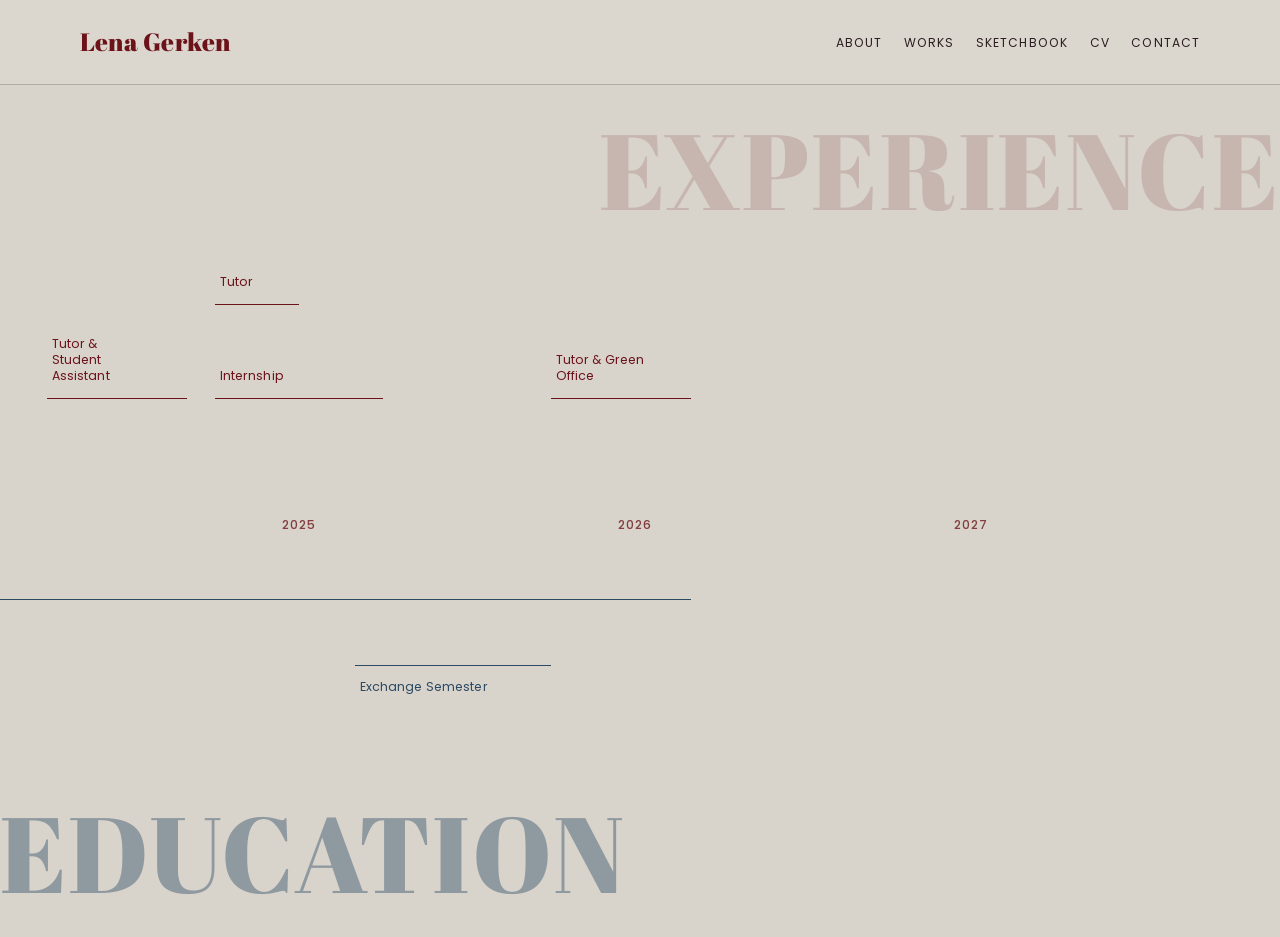
<file: cv.html>
<!doctype html>
<html lang="en">
  <head>
    <meta charset="utf-8">
    <meta name="viewport" content="width=device-width, initial-scale=1">
    <meta
      name="description"
      content="Lena Gerken - CV timeline with education and experience overview."
    >
    <title>Lena Gerken | CV</title>
    <link rel="preconnect" href="https://fonts.googleapis.com">
    <link rel="preconnect" href="https://fonts.gstatic.com" crossorigin>
    <link
      href="https://fonts.googleapis.com/css2?family=Abril+Fatface&family=Poppins:wght@300;400;500&display=swap"
      rel="stylesheet"
    >
    <link rel="stylesheet" href="./assets/css/reset.css">
    <link rel="stylesheet" href="./assets/css/animations.css">
    <link rel="stylesheet" href="./assets/css/onepage.css">
    <link rel="stylesheet" href="./assets/css/cv.css">
    <script src="./assets/js/main.js" defer></script>
    <script src="./assets/js/cv-timeline.js" defer></script>
  </head>
  <body class="cv-page">
    <a class="skip-link" href="#cv-main">Skip to content</a>

    <header class="site-header">
      <div class="container nav-wrap">
        <a class="brand" href="./index.html#top">Lena Gerken</a>
        <nav aria-label="Main">
          <ul class="nav-list">
            <li><a href="./index.html#about-details">About</a></li>
            <li><a href="./index.html#works">Works</a></li>
            <li><a href="./sketchbooks.html">Sketchbook</a></li>
            <li><a href="./cv.html">CV</a></li>
            <li><a href="./index.html#contact">Contact</a></li>
          </ul>
        </nav>
      </div>
    </header>

    <main id="cv-main" class="cv-main">
      <section class="container cv-layout reveal" aria-labelledby="experience-title">

        <h1 id="experience-title" class="cv-word cv-word--experience">Experience</h1>

        <div class="timeline-scroll" aria-label="Horizontal CV timeline" tabindex="0">
          <section
            class="timeline"
            id="cv-timeline"
            data-px-per-month="28"
            data-axis-start-year="2002"
            data-axis-end-year="2027"
          >
            <div class="timeline-years" aria-hidden="true"></div>

            <section class="timeline-track timeline-track--experience" aria-labelledby="experience-track-title">
              <h2 id="experience-track-title" class="sr-only">Experience timeline entries</h2>
              <div class="timeline-items" data-track="experience"></div>
            </section>

            <section class="timeline-track timeline-track--education" aria-labelledby="education-track-title">
              <h2 id="education-track-title" class="sr-only">Education timeline entries</h2>
              <div class="timeline-items" data-track="education"></div>
            </section>
          </section>
        </div>

        <p class="cv-word cv-word--education" aria-hidden="true">Education</p>
      </section>

      <div class="cv-modal" id="cv-modal" aria-hidden="true" hidden>
        <section
          class="cv-modal-dialog"
          id="cv-modal-dialog"
          role="dialog"
          aria-modal="true"
          aria-labelledby="cv-modal-title"
        >
          <button class="cv-modal-close" id="cv-modal-close" type="button" aria-label="Close popup">
            ×
          </button>

          <div class="cv-modal-grid">
            <div class="cv-modal-text">
              <h2 class="cv-modal-title" id="cv-modal-title"></h2>
              <p class="cv-modal-date" id="cv-modal-date"></p>
              <p class="cv-modal-subtitle" id="cv-modal-subtitle"></p>
              <p class="cv-modal-location" id="cv-modal-location"></p>
              <p class="cv-modal-description" id="cv-modal-description"></p>
            </div>

            <div class="cv-modal-media" id="cv-modal-media" aria-label="Media and documents area"></div>
          </div>
        </section>
      </div>
    </main>
  </body>
</html>
</file>
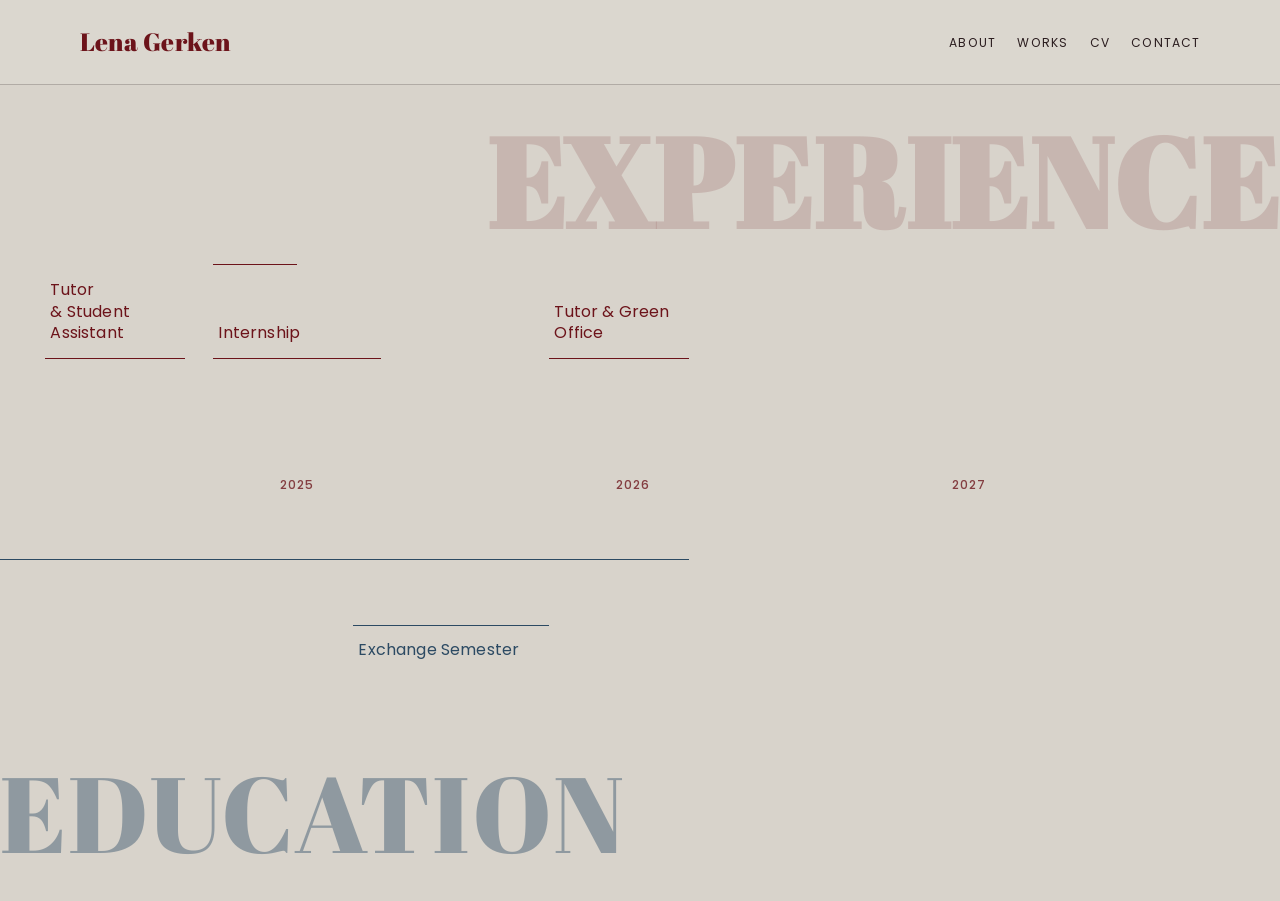
<file: .claude/worktrees/epic-bassi-5bb819/cv.html>
<!doctype html>
<html lang="en">
  <head>
    <meta charset="utf-8">
    <meta name="viewport" content="width=device-width, initial-scale=1">
    <meta
      name="description"
      content="Lena Gerken - CV timeline with education and experience overview."
    >
    <title>Lena Gerken | CV</title>
    <link rel="preconnect" href="https://fonts.googleapis.com">
    <link rel="preconnect" href="https://fonts.gstatic.com" crossorigin>
    <link
      href="https://fonts.googleapis.com/css2?family=Abril+Fatface&family=Poppins:wght@300;400;500&display=swap"
      rel="stylesheet"
    >
    <link rel="stylesheet" href="./assets/css/reset.css">
    <link rel="stylesheet" href="./assets/css/animations.css">
    <link rel="stylesheet" href="./assets/css/onepage.css">
    <link rel="stylesheet" href="./assets/css/cv.css">
    <script src="./assets/js/main.js" defer></script>
    <script src="./assets/js/cv-timeline.js" defer></script>
  </head>
  <body class="cv-page">
    <a class="skip-link" href="#cv-main">Skip to content</a>

    <header class="site-header">
      <div class="container nav-wrap">
        <a class="brand" href="./index.html#top">Lena Gerken</a>
        <nav aria-label="Main">
          <ul class="nav-list">
            <li><a href="./index.html#about-details">About</a></li>
            <li><a href="./index.html#works">Works</a></li>
            <li><a href="./cv.html">CV</a></li>
            <li><a href="./index.html#contact">Contact</a></li>
          </ul>
        </nav>
      </div>
    </header>

    <main id="cv-main" class="cv-main">
      <section class="container cv-layout reveal" aria-labelledby="experience-title">

        <h1 id="experience-title" class="cv-word cv-word--experience">Experience</h1>

        <div class="timeline-scroll" aria-label="Horizontal CV timeline" tabindex="0">
          <section
            class="timeline"
            id="cv-timeline"
            data-px-per-month="28"
            data-axis-start-year="2002"
            data-axis-end-year="2027"
          >
            <div class="timeline-years" aria-hidden="true"></div>

            <section class="timeline-track timeline-track--experience" aria-labelledby="experience-track-title">
              <h2 id="experience-track-title" class="sr-only">Experience timeline entries</h2>
              <div class="timeline-items" data-track="experience"></div>
            </section>

            <section class="timeline-track timeline-track--education" aria-labelledby="education-track-title">
              <h2 id="education-track-title" class="sr-only">Education timeline entries</h2>
              <div class="timeline-items" data-track="education"></div>
            </section>
          </section>
        </div>

        <p class="cv-word cv-word--education" aria-hidden="true">Education</p>
      </section>

      <div class="cv-modal" id="cv-modal" aria-hidden="true" hidden>
        <section
          class="cv-modal-dialog"
          id="cv-modal-dialog"
          role="dialog"
          aria-modal="true"
          aria-labelledby="cv-modal-title"
        >
          <button class="cv-modal-close" id="cv-modal-close" type="button" aria-label="Close popup">
            ×
          </button>

          <div class="cv-modal-grid">
            <div class="cv-modal-text">
              <h2 class="cv-modal-title" id="cv-modal-title"></h2>
              <p class="cv-modal-date" id="cv-modal-date"></p>
              <p class="cv-modal-subtitle" id="cv-modal-subtitle"></p>
              <p class="cv-modal-location" id="cv-modal-location"></p>
              <p class="cv-modal-description" id="cv-modal-description"></p>
            </div>

            <div class="cv-modal-media" id="cv-modal-media" aria-label="Media and documents area"></div>
          </div>
        </section>
      </div>
    </main>
  </body>
</html>
</file>
<file: assets/css/animations.css>
.reveal {
  opacity: 0;
  transform: translateY(24px) scale(0.99);
  transition:
    opacity var(--duration-medium) var(--ease-standard),
    transform var(--duration-medium) var(--ease-standard);
}

.reveal.is-visible {
  opacity: 1;
  transform: translateY(0) scale(1);
}

.stagger > * {
  opacity: 0;
  transform: translateY(18px);
  transition:
    opacity var(--duration-medium) var(--ease-standard),
    transform var(--duration-medium) var(--ease-standard);
}

.stagger.is-visible > * {
  opacity: 1;
  transform: translateY(0);
}

.stagger.is-visible > *:nth-child(1) {
  transition-delay: 40ms;
}

.stagger.is-visible > *:nth-child(2) {
  transition-delay: 110ms;
}

.stagger.is-visible > *:nth-child(3) {
  transition-delay: 180ms;
}

.stagger.is-visible > *:nth-child(4) {
  transition-delay: 250ms;
}

.stagger.is-visible > *:nth-child(5) {
  transition-delay: 320ms;
}

.stagger.is-visible > *:nth-child(6) {
  transition-delay: 390ms;
}

/* About paper reveal with soft blur in/out */
.about-reveal {
  opacity: 0;
  filter: blur(10px);
  transform: translateY(20px) rotate(-0.9deg) scale(0.985);
  transition:
    opacity 520ms var(--ease-standard),
    transform 620ms var(--ease-standard),
    filter 620ms ease;
}

.about-reveal.is-visible {
  opacity: 1;
  filter: blur(0);
  transform: translateY(0) rotate(-0.35deg) scale(1);
}

@media (prefers-reduced-motion: reduce) {
  * {
    animation-duration: 0.01ms !important;
    animation-iteration-count: 1 !important;
    transition-duration: 0.01ms !important;
    scroll-behavior: auto !important;
  }

  .reveal,
  .stagger > *,
  .about-reveal {
    opacity: 1 !important;
    transform: none !important;
    filter: none !important;
  }
}
</file>
<file: assets/css/onepage.css>
:root {
  --surface: #d8d3cb;
  --text-primary: #6c131a;
  --accent: #bacfe0;
  --depth: #2c1e20;
  --card-surface: rgba(255, 255, 255, 0.42);
  --border: rgba(44, 30, 32, 0.24);

  --container: min(100% - 3rem, 1120px);

  --space-2xs: 0.35rem;
  --space-xs: 0.6rem;
  --space-sm: 0.9rem;
  --space-md: 1.35rem;
  --space-lg: 2rem;
  --space-xl: 3rem;
  --space-2xl: 4.5rem;
  --section-space: clamp(3.25rem, 7vw, 5.75rem);

  --duration-medium: 420ms;
  --ease-standard: cubic-bezier(0.22, 1, 0.36, 1);
}

html {
  scroll-behavior: smooth;
  -webkit-text-size-adjust: 100%;
}

body {
  margin: 0;
  min-height: 100%;
  color: var(--text-primary);
  background: var(--surface);
  font-family: "Poppins", "Segoe UI", sans-serif;
  font-weight: 300;
  font-size: 1rem;
  line-height: 1.7;
  -webkit-font-smoothing: antialiased;
  -moz-osx-font-smoothing: grayscale;
}

* {
  box-sizing: border-box;
}

img {
  display: block;
  width: 100%;
}

p {
  margin: 0;
  max-width: 68ch;
}

.container {
  width: var(--container);
  margin-inline: auto;
}

.skip-link {
  position: absolute;
  left: -9999px;
  top: auto;
  width: 1px;
  height: 1px;
  overflow: hidden;
}

.skip-link:focus {
  left: 1rem;
  top: 1rem;
  width: auto;
  height: auto;
  padding: 0.5rem 0.75rem;
  background: var(--depth);
  color: #fff;
  border-radius: 6px;
  z-index: 999;
}

.site-header {
  position: sticky;
  top: 0;
  z-index: 100;
  background: color-mix(in srgb, var(--surface) 92%, white 8%);
  border-bottom: 1px solid var(--border);
}

.nav-wrap {
  min-height: 84px;
  display: flex;
  align-items: center;
  justify-content: space-between;
  gap: var(--space-md);
}

.brand {
  font-family: "Abril Fatface", serif;
  font-size: 1.55rem;
  line-height: 1;
  color: var(--text-primary);
  letter-spacing: 0.01em;
}

.nav-list {
  display: flex;
  gap: var(--space-md);
  list-style: none;
  margin: 0;
  padding: 0;
}

.nav-list a {
  color: var(--depth);
  text-transform: uppercase;
  letter-spacing: 0.09em;
  font-weight: 400;
  font-size: 0.76rem;
}

.nav-list a:hover,
.nav-list a:focus-visible {
  color: var(--text-primary);
}

.nav-list a.is-active {
  color: var(--text-primary);
  position: relative;
}

.nav-list a.is-active::after {
  content: "";
  position: absolute;
  bottom: -2px;
  left: 0;
  right: 0;
  height: 1px;
  background: var(--text-primary);
}

main {
  padding-top: 0;
}

.hero {
  min-height: calc(100svh - 84px);
  display: grid;
  align-content: center;
  gap: var(--space-md);
  padding-block: clamp(2.5rem, 8vw, 5.5rem);
  border-bottom: 1px solid var(--border);
}

.kicker {
  margin: 0;
  text-transform: uppercase;
  letter-spacing: 0.14em;
  color: var(--text-primary);
  font-size: 0.72rem;
  font-weight: 500;
}

h1,
h2,
h3 {
  margin: 0;
  color: var(--text-primary);
  font-family: "Abril Fatface", serif;
  letter-spacing: 0.01em;
  line-height: 0.98;
}

h1 {
  font-size: clamp(2.5rem, 8vw, 5.4rem);
  max-width: 11ch;
}

.hero p {
  font-size: clamp(1rem, 1.1vw, 1.14rem);
}

.about-band {
  background: var(--accent);
  color: var(--depth);
  padding-block: var(--section-space);
}

/* Paper-like About container with subtle irregular edges */
.about-sheet {
  position: relative;
  isolation: isolate;
  display: grid;
  gap: var(--space-sm);
  max-width: 76ch;
  padding: clamp(1.4rem, 3.5vw, 2.2rem);
  background: transparent;
  border: none;
  box-shadow: none;
  transform: rotate(-0.4deg);
}

.about-sheet::before {
  content: "";
  position: absolute;
  inset: -0.55rem -0.7rem;
  pointer-events: none;
  z-index: 0;
  background-image: url("../images/crumbled paper.png");
  background-repeat: no-repeat;
  background-position: center;
  background-size: 100% 100%;
  filter: drop-shadow(0 16px 20px rgba(44, 30, 32, 0.2));
}

.about-sheet::after {
  content: none;
}

.about-sheet > * {
  position: relative;
  z-index: 1;
}

.about-sheet h2 {
  color: var(--depth);
  font-size: clamp(2rem, 5vw, 3.4rem);
}

.about-cta {
  display: inline-flex;
  width: fit-content;
  margin-top: var(--space-2xs);
  padding: 0.58rem 1.05rem;
  color: var(--depth);
  background: color-mix(in srgb, var(--surface) 68%, white 32%);
  border: 1px solid rgba(44, 30, 32, 0.38);
  border-radius: 999px;
  text-transform: uppercase;
  letter-spacing: 0.08em;
  font-weight: 400;
  font-size: 0.73rem;
  transition:
    color 180ms ease,
    border-color 180ms ease,
    background-color 180ms ease;
}

.about-cta:hover,
.about-cta:focus-visible {
  color: #f7f2eb;
  background: var(--depth);
  border-color: var(--depth);
}

.about-cta:focus-visible {
  outline: 2px solid color-mix(in srgb, var(--accent) 72%, white 28%);
  outline-offset: 2px;
}

.works {
  position: relative;
  background: color-mix(in srgb, var(--surface) 88%, white 12%);
  border-top: 1px solid var(--border);
  border-bottom: 1px solid var(--border);
}

/* Long scroll area that drives one full-screen page turn per project */
.works-track {
  position: relative;
  height: 400svh;
}

.works-sticky {
  position: sticky;
  top: 0;
  height: 100svh;
  overflow: hidden;
  perspective: 2200px;
}

.project-panel {
  position: absolute;
  inset: 0;
  opacity: 0;
  pointer-events: none;
  backface-visibility: hidden;
  transform-origin: left center;
  transform-style: preserve-3d;
  transform: rotateY(var(--turn, 12deg));
  will-change: transform;
}

.project-panel::after {
  content: "";
  position: absolute;
  inset: 0;
  pointer-events: none;
  background: linear-gradient(
    to right,
    rgba(44, 30, 32, 0.7) 0%,
    rgba(44, 30, 32, 0.25) 25%,
    transparent 55%
  );
  opacity: var(--page-shadow, 0);
}

.project-panel.is-active,
.project-panel.is-next {
  opacity: 1;
}

.project-panel.is-active {
  z-index: 3;
  pointer-events: auto;
  cursor: pointer;
}

.project-panel.is-next {
  z-index: 2;
}

.project-panel.is-turned {
  opacity: 0;
  z-index: 1;
}

.project-image {
  width: 100%;
  height: 100%;
  object-fit: cover;
}

/* Stable text overlay, always in the same visual position */
.project-overlay {
  position: absolute;
  inset: 0;
  display: grid;
  align-items: end;
}

.project-overlay-inner {
  padding-bottom: clamp(2rem, 8vh, 4.6rem);
}

.project-copy {
  display: grid;
  gap: var(--space-sm);
  max-width: min(38rem, 100%);
  padding: clamp(1rem, 2vw, 1.4rem);
  background: color-mix(in srgb, var(--surface) 80%, white 20%);
  border: 1px solid var(--border);
  box-shadow: 0 8px 20px rgba(44, 30, 32, 0.12);
  backdrop-filter: blur(2px);
}

.project-copy h2 {
  font-size: clamp(2.2rem, 6vw, 4.2rem);
}

.project-copy p {
  max-width: 44ch;
}

.contact {
  margin-top: 0;
  background: var(--depth);
  color: #f3ede4;
  padding-block: var(--section-space);
}

.contact-wrap {
  display: grid;
  gap: var(--space-sm);
}

.contact-wrap h2 {
  color: #f7f2eb;
  font-size: clamp(2.1rem, 5.5vw, 3.8rem);
}

.contact-wrap .kicker {
  color: #f3ede4;
}

.contact-wrap a {
  display: inline-flex;
  width: fit-content;
  margin-top: var(--space-2xs);
  color: #f7f2eb;
  border: 1px solid rgba(243, 237, 228, 0.6);
  border-radius: 999px;
  padding: 0.6rem 1rem;
  font-size: 0.84rem;
  letter-spacing: 0.05em;
  transition:
    color 180ms ease,
    background-color 180ms ease,
    border-color 180ms ease;
}

.contact-wrap a:hover,
.contact-wrap a:focus-visible {
  color: var(--depth);
  background: var(--accent);
  border-color: var(--accent);
}

body.modal-open {
  overflow: hidden;
}

.project-modal {
  position: fixed;
  inset: 0;
  z-index: 300;
  display: none;
}

.project-modal.is-open {
  display: grid;
  place-items: center;
}

.project-modal-backdrop {
  position: absolute;
  inset: 0;
  background: rgba(44, 30, 32, 0.62);
}

.project-modal-dialog {
  position: relative;
  z-index: 1;
  width: min(100% - 2rem, 980px);
  max-height: min(90svh, 920px);
  overflow: auto;
  padding: clamp(1.05rem, 2.7vw, 1.8rem);
  display: grid;
  gap: var(--space-sm);
  background: color-mix(in srgb, var(--surface) 88%, white 12%);
  border: 1px solid var(--border);
  box-shadow: 0 22px 44px rgba(44, 30, 32, 0.28);
}

.project-modal-close {
  justify-self: end;
  margin-bottom: var(--space-2xs);
  border: 1px solid rgba(44, 30, 32, 0.45);
  border-radius: 999px;
  background: transparent;
  color: var(--depth);
  padding: 0.45rem 0.85rem;
  text-transform: uppercase;
  letter-spacing: 0.08em;
  font-size: 0.68rem;
  font-weight: 500;
  cursor: pointer;
}

.project-modal-close:hover,
.project-modal-close:focus-visible {
  background: var(--depth);
  color: #f7f2eb;
}

.project-modal-description {
  display: grid;
  gap: 0.75rem;
}

.project-modal-description p {
  max-width: 80ch;
}

.project-modal-gallery {
  margin-top: var(--space-xs);
  display: grid;
  grid-template-columns: auto minmax(0, 1fr) auto;
  align-items: center;
  gap: var(--space-sm);
}

.project-modal-main-image-wrap {
  margin: 0;
  border: 1px solid var(--border);
  background: rgba(255, 255, 255, 0.28);
}

.project-modal-main-image {
  width: 100%;
  height: clamp(260px, 52vh, 560px);
  object-fit: contain;
}

.project-modal-nav {
  border: 1px solid rgba(44, 30, 32, 0.4);
  border-radius: 999px;
  background: color-mix(in srgb, var(--surface) 84%, white 16%);
  color: var(--depth);
  padding: 0.45rem 0.8rem;
  text-transform: uppercase;
  letter-spacing: 0.08em;
  font-size: 0.68rem;
  font-weight: 500;
  cursor: pointer;
}

.project-modal-nav:hover:not(:disabled),
.project-modal-nav:focus-visible {
  background: var(--depth);
  color: #f7f2eb;
}

.project-modal-nav:disabled {
  opacity: 0.45;
  cursor: default;
}

.project-modal-thumbs {
  display: flex;
  gap: 0.55rem;
  overflow-x: auto;
  padding-bottom: 0.3rem;
}

.project-modal-thumb {
  flex: 0 0 auto;
  width: 74px;
  height: 74px;
  border: 1px solid transparent;
  background: transparent;
  padding: 0;
  cursor: pointer;
}

.project-modal-thumb img {
  width: 100%;
  height: 100%;
  object-fit: cover;
}

.project-modal-thumb.is-active {
  border-color: var(--depth);
}

.site-footer {
  background: var(--depth);
  color: rgba(243, 237, 228, 0.5);
  padding-block: var(--space-md);
  font-size: 0.72rem;
  letter-spacing: 0.1em;
  text-transform: uppercase;
}

.footer-wrap {
  display: flex;
  justify-content: space-between;
  align-items: center;
  gap: var(--space-md);
}

.footer-wrap span {
  margin: 0;
}

.footer-social {
  display: flex;
  gap: var(--space-md);
  list-style: none;
  margin: 0;
  padding: 0;
}

.site-footer a {
  color: rgba(243, 237, 228, 0.5);
  transition: color 180ms ease;
}

.site-footer a:hover,
.site-footer a:focus-visible {
  color: rgba(243, 237, 228, 0.9);
}

@media (max-width: 900px) {
  .nav-wrap {
    min-height: 74px;
  }

  .hero {
    min-height: calc(100svh - 74px);
  }

  .project-overlay-inner {
    padding-bottom: clamp(1.4rem, 6vh, 3rem);
  }

  .project-copy {
    max-width: min(34rem, 100%);
  }

  .project-modal-gallery {
    grid-template-columns: 1fr;
  }

  .project-modal-main-image {
    height: clamp(220px, 44vh, 420px);
  }

  .project-modal-nav {
    justify-self: start;
  }
}

@media (max-width: 780px) {
  :root {
    --container: min(100% - 2rem, 1120px);
  }

  .brand {
    font-size: 1.35rem;
  }

  .nav-list {
    gap: var(--space-sm);
  }

  .nav-list a {
    font-size: 0.67rem;
  }

  .hero {
    align-content: center;
    min-height: calc(100svh - 74px);
    padding-block: var(--section-space);
  }

  .project-copy h2 {
    font-size: clamp(1.9rem, 10vw, 3.1rem);
  }
}

@media (prefers-reduced-motion: reduce) {
  .works-track {
    height: auto;
  }

  .works-sticky {
    position: static;
    height: auto;
    overflow: visible;
    perspective: none;
  }

  .project-panel {
    position: relative;
    inset: auto;
    opacity: 1 !important;
    pointer-events: auto;
    transform: none !important;
  }

  .project-overlay {
    position: relative;
    inset: auto;
    padding-block: var(--space-lg);
  }

  .project-panel + .project-panel {
    border-top: 1px solid var(--border);
  }
}
</file>
<file: assets/css/cv.css>
body.cv-page {
  --cv-red: #6c131a;
  --cv-blue: #2c4a63;
  background: #d8d3cb;
}

body.cv-page .site-header {
  position: sticky;
}

.cv-main {
  min-height: calc(100svh - 84px);
  background: #d8d3cb;
  display: grid;
  place-items: center;
  padding-block: clamp(1.4rem, 3vw, 2.2rem);
}

.cv-layout {
  position: relative;
  width: 100%;
  min-height: clamp(28rem, 62vh, 36rem);
  display: grid;
  align-content: center;
  gap: 1.55rem;
}

.cv-word {
  margin: 0;
  font-family: "Abril Fatface", serif;
  font-weight: 400;
  letter-spacing: 0.01em;
  line-height: 0.92;
  text-transform: uppercase;
  pointer-events: none;
  user-select: none;
}

.cv-word--experience {
  justify-self: end;
  font-size: clamp(3rem, 10.2vw, 6.7rem);
  color: rgba(108, 19, 26, 0.15);
}

.timeline-scroll {
  width: 100%;
  max-width: 100%;
  min-width: 0;
  display: block;
  overflow-x: auto;
  overflow-y: hidden;
  padding-bottom: 0.9rem;
  scrollbar-gutter: stable;
  -webkit-overflow-scrolling: touch;
}

.timeline {
  position: relative;
  width: var(--timeline-width, 100%);
  min-width: var(--timeline-width, 100%);
  min-height: 15.6rem;
  display: grid;
  grid-template-rows:
    var(--experience-row-height, 5.8rem)
    var(--year-row-height, 2rem)
    var(--education-row-height, 6rem);
  row-gap: var(--timeline-row-gap, 1.15rem);
  align-content: center;
}

.timeline-track {
  position: relative;
}

.timeline-track--experience {
  grid-row: 1;
  z-index: 4;
}

.timeline-track--education {
  grid-row: 3;
  z-index: 3;
}

.timeline-items {
  position: relative;
  width: 100%;
}

.timeline-item {
  position: absolute;
  appearance: none;
  padding: 0;
  border: 0;
  background: transparent;
  text-align: left;
  cursor: pointer;
  min-width: var(--px-per-month, 14px);
}

.timeline-item:focus-visible {
  outline: none;
}

.timeline-item h3 {
  margin: 0;
  width: fit-content;
  padding: 0.12rem 0.22rem;
  border: 1px solid transparent;
  border-radius: 8px;
  font-family: "Poppins", "Segoe UI", sans-serif;
  font-size: 0.78rem;
  font-weight: 400;
  line-height: 1.3;
  transition:
    border-color 180ms ease,
    background-color 180ms ease;
}

.timeline-item:hover h3,
.timeline-item:focus-visible h3 {
  border-color: color-mix(in srgb, var(--cv-red) 45%, transparent);
  background: color-mix(in srgb, #fff 52%, transparent);
}

.timeline-item--education:hover h3,
.timeline-item--education:focus-visible h3 {
  border-color: color-mix(in srgb, var(--cv-blue) 45%, transparent);
}

.timeline-item--experience {
  top: 0;
  z-index: 4;
  height: 1px;
}

.timeline-item--experience h3 {
  position: absolute;
  left: 0;
  bottom: calc(0.65rem + 1px);
  color: var(--cv-red);
  max-width: 15ch;
  white-space: pre-line;
  overflow-wrap: break-word;
  word-break: normal;
}

.timeline-item--experience::after {
  content: "";
  position: absolute;
  left: 0;
  right: 0;
  top: auto;
  bottom: 0;
  height: 1px;
  background: var(--cv-red);
}

.timeline-years {
  grid-row: 2;
  position: relative;
  height: 2rem;
  z-index: 2;
  pointer-events: none;
}

.timeline-year {
  position: absolute;
  top: 0;
  transform: translateX(-50%);
}

.timeline-year > span {
  display: inline-block;
  color: rgba(108, 19, 26, 0.78);
  font-family: "Poppins", "Segoe UI", sans-serif;
  font-size: 0.76rem;
  font-weight: 500;
  letter-spacing: 0.08em;
  text-transform: uppercase;
}

.timeline-item--education {
  top: 0.85rem;
  z-index: 3;
}

.timeline-item--education h3 {
  color: var(--cv-blue);
  white-space: nowrap;
}

.timeline-item--education::before {
  content: "";
  position: absolute;
  left: 0;
  right: 0;
  top: -0.65rem;
  height: 1px;
  background: var(--cv-blue);
}

.cv-word--education {
  justify-self: start;
  margin-top: 0.4rem;
  font-size: clamp(3rem, 10.2vw, 6.7rem);
  color: rgba(44, 74, 99, 0.42);
}

body.cv-page.modal-open {
  overflow: hidden;
}

.cv-modal {
  position: fixed;
  inset: 0;
  z-index: 220;
  display: grid;
  place-items: center;
  padding: clamp(1rem, 4vw, 2.4rem);
  background: rgba(32, 30, 32, 0.82);
}

.cv-modal[hidden] {
  display: none;
}

.cv-modal-dialog {
  width: min(96vw, 1120px);
  max-height: min(88vh, 760px);
  overflow: auto;
  position: relative;
  padding: clamp(1.25rem, 2.7vw, 2.1rem);
  background: #f2f1ef;
  border: 1px solid rgba(44, 30, 32, 0.16);
}

.cv-modal-close {
  position: absolute;
  top: 0.7rem;
  right: 0.8rem;
  border: 0;
  background: transparent;
  color: #1c1b1a;
  font-family: "Poppins", "Segoe UI", sans-serif;
  font-size: 2.2rem;
  line-height: 1;
  cursor: pointer;
}

.cv-modal-grid {
  display: grid;
  grid-template-columns: minmax(17rem, 1fr) minmax(14rem, 1.2fr);
  gap: clamp(1.4rem, 3vw, 2.2rem);
  align-items: start;
}

.cv-modal-dialog--no-media .cv-modal-grid {
  grid-template-columns: 1fr;
}

.cv-modal-text {
  display: grid;
  gap: 0.55rem;
}

.cv-modal-title {
  margin: 0;
  color: var(--cv-red);
  font-family: "Abril Fatface", serif;
  font-size: clamp(2rem, 4.2vw, 3.5rem);
  line-height: 1.08;
}

.cv-modal-date {
  margin: 0;
  color: var(--cv-red);
  font-family: "Poppins", "Segoe UI", sans-serif;
  font-size: 0.95rem;
}

.cv-modal-subtitle,
.cv-modal-location,
.cv-modal-description {
  margin: 0;
  color: #1d1b1b;
  font-family: "Poppins", "Segoe UI", sans-serif;
  font-size: 0.95rem;
  line-height: 1.5;
}

.cv-modal-description {
  white-space: pre-line;
}

.cv-modal-media {
  display: grid;
  align-items: start;
  overflow: auto;
  padding: 0;
  border: none;
  background: transparent;
}

.cv-modal-media--empty {
  display: none;
}

.cv-modal-dialog[data-entry-type="experience"] .cv-modal-title,
.cv-modal-dialog[data-entry-type="experience"] .cv-modal-date {
  color: var(--cv-red);
}

.cv-modal-dialog[data-entry-type="education"] .cv-modal-title,
.cv-modal-dialog[data-entry-type="education"] .cv-modal-date {
  color: var(--cv-blue);
}

.cv-modal-media-list {
  width: 100%;
  display: grid;
  gap: 0;
  align-content: start;
}

.cv-modal-media-item {
  display: grid;
  gap: 0.5rem;
  padding: 1rem 0;
  border: none;
  border-top: 1px solid rgba(44, 30, 32, 0.12);
  background: transparent;
}

.cv-modal-media-item:first-child {
  border-top: none;
  padding-top: 0;
}

.cv-modal-media-item-title {
  margin: 0;
  color: rgba(29, 27, 27, 0.5);
  font-family: "Poppins", "Segoe UI", sans-serif;
  font-size: 0.72rem;
  font-weight: 500;
  letter-spacing: 0.07em;
  text-transform: uppercase;
}

.cv-modal-media-image {
  width: 100%;
  max-height: 18rem;
  object-fit: contain;
  background: rgba(216, 211, 203, 0.4);
}

.cv-modal-media-pdf {
  width: 100%;
  height: 16rem;
  border: none;
  background: #f8f8f8;
}

.cv-modal-media-link {
  width: fit-content;
  color: var(--cv-red);
  font-family: "Poppins", "Segoe UI", sans-serif;
  font-size: 0.8rem;
  text-decoration: none;
  border-bottom: 1px solid currentColor;
  padding-bottom: 1px;
}

/* ── Custom scrollbar ─────────────────────────────── */
.timeline-scroll {
  scrollbar-width: thin;
  scrollbar-color: rgba(108, 19, 26, 0.28) transparent;
}

.timeline-scroll::-webkit-scrollbar {
  height: 3px;
}

.timeline-scroll::-webkit-scrollbar-track {
  background: transparent;
}

.timeline-scroll::-webkit-scrollbar-thumb {
  background: rgba(108, 19, 26, 0.28);
  border-radius: 2px;
}

.timeline-scroll::-webkit-scrollbar-thumb:hover {
  background: rgba(108, 19, 26, 0.55);
}

/* ── Modal open animation ─────────────────────────── */
@keyframes cv-modal-backdrop {
  from { background: rgba(32, 30, 32, 0); }
  to   { background: rgba(32, 30, 32, 0.82); }
}

@keyframes cv-modal-enter {
  from {
    opacity: 0;
    transform: scale(0.96) translateY(8px);
  }
  to {
    opacity: 1;
    transform: scale(1) translateY(0);
  }
}

.cv-modal:not([hidden]) {
  animation: cv-modal-backdrop 200ms ease both;
}

.cv-modal:not([hidden]) .cv-modal-dialog {
  animation: cv-modal-enter 240ms cubic-bezier(0.22, 1, 0.36, 1) both;
}

/* ── Utility ──────────────────────────────────────── */
.sr-only {
  position: absolute;
  width: 1px;
  height: 1px;
  padding: 0;
  margin: -1px;
  overflow: hidden;
  clip: rect(0, 0, 0, 0);
  white-space: nowrap;
  border: 0;
}

@media (max-width: 1000px) {
  .cv-main {
    min-height: calc(100vh - 74px);
  }

  .cv-word--experience {
    font-size: clamp(2.7rem, 11vw, 5.8rem);
  }
}

@media (max-width: 780px) {
  .cv-layout {
    min-height: auto;
  }

  .cv-word--experience,
  .cv-word--education {
    font-size: clamp(2.7rem, 14.5vw, 4.2rem);
  }

  .cv-modal-dialog {
    width: min(96vw, 40rem);
    max-height: 86vh;
  }

  .cv-modal-grid {
    grid-template-columns: 1fr;
  }

  .cv-modal-media {
    min-height: 14rem;
  }
}
</file>
<file: .claude/worktrees/epic-bassi-5bb819/assets/css/animations.css>
.reveal {
  opacity: 0;
  transform: translateY(24px) scale(0.99);
  transition:
    opacity var(--duration-medium) var(--ease-standard),
    transform var(--duration-medium) var(--ease-standard);
}

.reveal.is-visible {
  opacity: 1;
  transform: translateY(0) scale(1);
}

.stagger > * {
  opacity: 0;
  transform: translateY(18px);
  transition:
    opacity var(--duration-medium) var(--ease-standard),
    transform var(--duration-medium) var(--ease-standard);
}

.stagger.is-visible > * {
  opacity: 1;
  transform: translateY(0);
}

.stagger.is-visible > *:nth-child(1) {
  transition-delay: 40ms;
}

.stagger.is-visible > *:nth-child(2) {
  transition-delay: 110ms;
}

.stagger.is-visible > *:nth-child(3) {
  transition-delay: 180ms;
}

.stagger.is-visible > *:nth-child(4) {
  transition-delay: 250ms;
}

.stagger.is-visible > *:nth-child(5) {
  transition-delay: 320ms;
}

.stagger.is-visible > *:nth-child(6) {
  transition-delay: 390ms;
}

/* About paper reveal with soft blur in/out */
.about-reveal {
  opacity: 0;
  filter: blur(10px);
  transform: translateY(20px) rotate(-0.9deg) scale(0.985);
  transition:
    opacity 520ms var(--ease-standard),
    transform 620ms var(--ease-standard),
    filter 620ms ease;
}

.about-reveal.is-visible {
  opacity: 1;
  filter: blur(0);
  transform: translateY(0) rotate(-0.35deg) scale(1);
}

@media (prefers-reduced-motion: reduce) {
  * {
    animation-duration: 0.01ms !important;
    animation-iteration-count: 1 !important;
    transition-duration: 0.01ms !important;
    scroll-behavior: auto !important;
  }

  .reveal,
  .stagger > *,
  .about-reveal {
    opacity: 1 !important;
    transform: none !important;
    filter: none !important;
  }
}
</file>
<file: .claude/worktrees/epic-bassi-5bb819/assets/css/onepage.css>
:root {
  --surface: #d8d3cb;
  --text-primary: #6c131a;
  --accent: #bacfe0;
  --depth: #2c1e20;
  --card-surface: rgba(255, 255, 255, 0.42);
  --border: rgba(44, 30, 32, 0.24);

  --container: min(100% - 3rem, 1120px);

  --space-2xs: 0.35rem;
  --space-xs: 0.6rem;
  --space-sm: 0.9rem;
  --space-md: 1.35rem;
  --space-lg: 2rem;
  --space-xl: 3rem;
  --space-2xl: 4.5rem;
  --section-space: clamp(3.25rem, 7vw, 5.75rem);

  --duration-medium: 420ms;
  --ease-standard: cubic-bezier(0.22, 1, 0.36, 1);
}

html {
  scroll-behavior: smooth;
  -webkit-text-size-adjust: 100%;
}

body {
  margin: 0;
  min-height: 100%;
  color: var(--text-primary);
  background: var(--surface);
  font-family: "Poppins", "Segoe UI", sans-serif;
  font-weight: 300;
  font-size: 1rem;
  line-height: 1.7;
  -webkit-font-smoothing: antialiased;
  -moz-osx-font-smoothing: grayscale;
}

* {
  box-sizing: border-box;
}

img {
  display: block;
  width: 100%;
}

p {
  margin: 0;
  max-width: 68ch;
}

.container {
  width: var(--container);
  margin-inline: auto;
}

.skip-link {
  position: absolute;
  left: -9999px;
  top: auto;
  width: 1px;
  height: 1px;
  overflow: hidden;
}

.skip-link:focus {
  left: 1rem;
  top: 1rem;
  width: auto;
  height: auto;
  padding: 0.5rem 0.75rem;
  background: var(--depth);
  color: #fff;
  border-radius: 6px;
  z-index: 999;
}

.site-header {
  position: sticky;
  top: 0;
  z-index: 100;
  background: color-mix(in srgb, var(--surface) 92%, white 8%);
  border-bottom: 1px solid var(--border);
}

.nav-wrap {
  min-height: 84px;
  display: flex;
  align-items: center;
  justify-content: space-between;
  gap: var(--space-md);
}

.brand {
  font-family: "Abril Fatface", serif;
  font-size: 1.55rem;
  line-height: 1;
  color: var(--text-primary);
  letter-spacing: 0.01em;
}

.nav-list {
  display: flex;
  gap: var(--space-md);
  list-style: none;
  margin: 0;
  padding: 0;
}

.nav-list a {
  color: var(--depth);
  text-transform: uppercase;
  letter-spacing: 0.09em;
  font-weight: 400;
  font-size: 0.76rem;
}

.nav-list a:hover,
.nav-list a:focus-visible {
  color: var(--text-primary);
}

main {
  padding-top: 0;
}

.hero {
  min-height: calc(100svh - 84px);
  display: grid;
  align-content: center;
  gap: var(--space-md);
  padding-block: clamp(2.5rem, 8vw, 5.5rem);
  border-bottom: 1px solid var(--border);
}

.kicker {
  margin: 0;
  text-transform: uppercase;
  letter-spacing: 0.14em;
  color: var(--text-primary);
  font-size: 0.72rem;
  font-weight: 500;
}

h1,
h2,
h3 {
  margin: 0;
  color: var(--text-primary);
  font-family: "Abril Fatface", serif;
  letter-spacing: 0.01em;
  line-height: 0.98;
}

h1 {
  font-size: clamp(2.5rem, 8vw, 5.4rem);
  max-width: 11ch;
}

.hero p {
  font-size: clamp(1rem, 1.1vw, 1.14rem);
}

.about-band {
  background: var(--accent);
  color: var(--depth);
  padding-block: var(--section-space);
}

/* Paper-like About container with subtle irregular edges */
.about-sheet {
  position: relative;
  isolation: isolate;
  display: grid;
  gap: var(--space-sm);
  max-width: 76ch;
  padding: clamp(1.4rem, 3.5vw, 2.2rem);
  background: transparent;
  border: none;
  box-shadow: none;
  transform: rotate(-0.4deg);
}

.about-sheet::before {
  content: "";
  position: absolute;
  inset: -0.55rem -0.7rem;
  pointer-events: none;
  z-index: 0;
  background-image: url("../images/crumbled paper.png");
  background-repeat: no-repeat;
  background-position: center;
  background-size: 100% 100%;
  filter: drop-shadow(0 16px 20px rgba(44, 30, 32, 0.2));
}

.about-sheet::after {
  content: none;
}

.about-sheet > * {
  position: relative;
  z-index: 1;
}

.about-sheet h2 {
  color: var(--depth);
  font-size: clamp(2rem, 5vw, 3.4rem);
}

.about-cta {
  display: inline-flex;
  width: fit-content;
  margin-top: var(--space-2xs);
  padding: 0.58rem 1.05rem;
  color: var(--depth);
  background: color-mix(in srgb, var(--surface) 68%, white 32%);
  border: 1px solid rgba(44, 30, 32, 0.38);
  border-radius: 999px;
  text-transform: uppercase;
  letter-spacing: 0.08em;
  font-weight: 400;
  font-size: 0.73rem;
  transition:
    color 180ms ease,
    border-color 180ms ease,
    background-color 180ms ease;
}

.about-cta:hover,
.about-cta:focus-visible {
  color: #f7f2eb;
  background: var(--depth);
  border-color: var(--depth);
}

.about-cta:focus-visible {
  outline: 2px solid color-mix(in srgb, var(--accent) 72%, white 28%);
  outline-offset: 2px;
}

.works {
  position: relative;
  background: color-mix(in srgb, var(--surface) 88%, white 12%);
  border-top: 1px solid var(--border);
  border-bottom: 1px solid var(--border);
}

/* Long scroll area that drives one full-screen page turn per project */
.works-track {
  position: relative;
  height: 400svh;
}

.works-sticky {
  position: sticky;
  top: 0;
  height: 100svh;
  overflow: hidden;
  perspective: 2200px;
}

.project-panel {
  position: absolute;
  inset: 0;
  opacity: 0;
  pointer-events: none;
  backface-visibility: hidden;
  transform-origin: left center;
  transform-style: preserve-3d;
  transform: rotateY(var(--turn, 12deg));
  will-change: transform;
}

.project-panel::after {
  content: "";
  position: absolute;
  inset: 0;
  pointer-events: none;
  background: linear-gradient(
    to right,
    rgba(44, 30, 32, 0.7) 0%,
    rgba(44, 30, 32, 0.25) 25%,
    transparent 55%
  );
  opacity: var(--page-shadow, 0);
}

.project-panel.is-active,
.project-panel.is-next {
  opacity: 1;
}

.project-panel.is-active {
  z-index: 3;
  pointer-events: auto;
  cursor: pointer;
}

.project-panel.is-next {
  z-index: 2;
}

.project-panel.is-turned {
  opacity: 0;
  z-index: 1;
}

.project-image {
  width: 100%;
  height: 100%;
  object-fit: cover;
}

/* Stable text overlay, always in the same visual position */
.project-overlay {
  position: absolute;
  inset: 0;
  display: grid;
  align-items: end;
}

.project-overlay-inner {
  padding-bottom: clamp(2rem, 8vh, 4.6rem);
}

.project-copy {
  display: grid;
  gap: var(--space-sm);
  max-width: min(38rem, 100%);
  padding: clamp(1rem, 2vw, 1.4rem);
  background: color-mix(in srgb, var(--surface) 80%, white 20%);
  border: 1px solid var(--border);
  box-shadow: 0 8px 20px rgba(44, 30, 32, 0.12);
  backdrop-filter: blur(2px);
}

.project-copy h2 {
  font-size: clamp(2.2rem, 6vw, 4.2rem);
}

.project-copy p {
  max-width: 44ch;
}

.contact {
  margin-top: 0;
  background: var(--depth);
  color: #f3ede4;
  padding-block: var(--section-space);
}

.contact-wrap {
  display: grid;
  gap: var(--space-sm);
}

.contact-wrap h2 {
  color: #f7f2eb;
  font-size: clamp(2.1rem, 5.5vw, 3.8rem);
}

.contact-wrap .kicker {
  color: #f3ede4;
}

.contact-wrap a {
  display: inline-flex;
  width: fit-content;
  margin-top: var(--space-2xs);
  color: #f7f2eb;
  border: 1px solid rgba(243, 237, 228, 0.6);
  border-radius: 999px;
  padding: 0.6rem 1rem;
  font-size: 0.84rem;
  letter-spacing: 0.05em;
  transition:
    color 180ms ease,
    background-color 180ms ease,
    border-color 180ms ease;
}

.contact-wrap a:hover,
.contact-wrap a:focus-visible {
  color: var(--depth);
  background: var(--accent);
  border-color: var(--accent);
}

body.modal-open {
  overflow: hidden;
}

.project-modal {
  position: fixed;
  inset: 0;
  z-index: 300;
  display: none;
}

.project-modal.is-open {
  display: grid;
  place-items: center;
}

.project-modal-backdrop {
  position: absolute;
  inset: 0;
  background: rgba(44, 30, 32, 0.62);
}

.project-modal-dialog {
  position: relative;
  z-index: 1;
  width: min(100% - 2rem, 980px);
  max-height: min(90svh, 920px);
  overflow: auto;
  padding: clamp(1.05rem, 2.7vw, 1.8rem);
  display: grid;
  gap: var(--space-sm);
  background: color-mix(in srgb, var(--surface) 88%, white 12%);
  border: 1px solid var(--border);
  box-shadow: 0 22px 44px rgba(44, 30, 32, 0.28);
}

.project-modal-close {
  justify-self: end;
  margin-bottom: var(--space-2xs);
  border: 1px solid rgba(44, 30, 32, 0.45);
  border-radius: 999px;
  background: transparent;
  color: var(--depth);
  padding: 0.45rem 0.85rem;
  text-transform: uppercase;
  letter-spacing: 0.08em;
  font-size: 0.68rem;
  font-weight: 500;
  cursor: pointer;
}

.project-modal-close:hover,
.project-modal-close:focus-visible {
  background: var(--depth);
  color: #f7f2eb;
}

.project-modal-description {
  display: grid;
  gap: 0.75rem;
}

.project-modal-description p {
  max-width: 80ch;
}

.project-modal-gallery {
  margin-top: var(--space-xs);
  display: grid;
  grid-template-columns: auto minmax(0, 1fr) auto;
  align-items: center;
  gap: var(--space-sm);
}

.project-modal-main-image-wrap {
  margin: 0;
  border: 1px solid var(--border);
  background: rgba(255, 255, 255, 0.28);
}

.project-modal-main-image {
  width: 100%;
  height: clamp(260px, 52vh, 560px);
  object-fit: contain;
}

.project-modal-nav {
  border: 1px solid rgba(44, 30, 32, 0.4);
  border-radius: 999px;
  background: color-mix(in srgb, var(--surface) 84%, white 16%);
  color: var(--depth);
  padding: 0.45rem 0.8rem;
  text-transform: uppercase;
  letter-spacing: 0.08em;
  font-size: 0.68rem;
  font-weight: 500;
  cursor: pointer;
}

.project-modal-nav:hover:not(:disabled),
.project-modal-nav:focus-visible {
  background: var(--depth);
  color: #f7f2eb;
}

.project-modal-nav:disabled {
  opacity: 0.45;
  cursor: default;
}

.project-modal-thumbs {
  display: flex;
  gap: 0.55rem;
  overflow-x: auto;
  padding-bottom: 0.3rem;
}

.project-modal-thumb {
  flex: 0 0 auto;
  width: 74px;
  height: 74px;
  border: 1px solid transparent;
  background: transparent;
  padding: 0;
  cursor: pointer;
}

.project-modal-thumb img {
  width: 100%;
  height: 100%;
  object-fit: cover;
}

.project-modal-thumb.is-active {
  border-color: var(--depth);
}

@media (max-width: 900px) {
  .nav-wrap {
    min-height: 74px;
  }

  .hero {
    min-height: calc(100svh - 74px);
  }

  .project-overlay-inner {
    padding-bottom: clamp(1.4rem, 6vh, 3rem);
  }

  .project-copy {
    max-width: min(34rem, 100%);
  }

  .project-modal-gallery {
    grid-template-columns: 1fr;
  }

  .project-modal-main-image {
    height: clamp(220px, 44vh, 420px);
  }

  .project-modal-nav {
    justify-self: start;
  }
}

@media (max-width: 780px) {
  :root {
    --container: min(100% - 2rem, 1120px);
  }

  .brand {
    font-size: 1.35rem;
  }

  .nav-list {
    gap: var(--space-sm);
  }

  .nav-list a {
    font-size: 0.67rem;
  }

  .hero {
    align-content: center;
    min-height: calc(100svh - 74px);
    padding-block: var(--section-space);
  }

  .project-copy h2 {
    font-size: clamp(1.9rem, 10vw, 3.1rem);
  }
}

@media (prefers-reduced-motion: reduce) {
  .works-track {
    height: auto;
  }

  .works-sticky {
    position: static;
    height: auto;
    overflow: visible;
    perspective: none;
  }

  .project-panel {
    position: relative;
    inset: auto;
    opacity: 1 !important;
    pointer-events: auto;
    transform: none !important;
  }

  .project-overlay {
    position: relative;
    inset: auto;
    padding-block: var(--space-lg);
  }

  .project-panel + .project-panel {
    border-top: 1px solid var(--border);
  }
}
</file>
<file: .claude/worktrees/epic-bassi-5bb819/assets/css/cv.css>
body.cv-page {
  --cv-red: #6c131a;
  --cv-blue: #2c4a63;
  background: #d8d3cb;
}

body.cv-page .site-header {
  position: sticky;
}

.cv-main {
  min-height: calc(100svh - 84px);
  background: #d8d3cb;
  display: grid;
  place-items: center;
  padding-block: clamp(1.4rem, 3vw, 2.2rem);
}

.cv-layout {
  position: relative;
  width: 100%;
  min-height: clamp(28rem, 62vh, 36rem);
  display: grid;
  align-content: center;
  gap: 1.55rem;
}

.cv-word {
  margin: 0;
  font-family: "Abril Fatface", serif;
  letter-spacing: 0.01em;
  line-height: 0.92;
  text-transform: uppercase;
  pointer-events: none;
  user-select: none;
}

.cv-word--experience {
  justify-self: end;
  font-size: clamp(3rem, 10.6vw, 7.8rem);
  color: rgba(108, 19, 26, 0.15);
}

.timeline-scroll {
  width: 100%;
  max-width: 100%;
  min-width: 0;
  display: block;
  overflow-x: auto;
  overflow-y: hidden;
  padding-bottom: 0.9rem;
  scrollbar-gutter: stable;
  -webkit-overflow-scrolling: touch;
}

.timeline {
  position: relative;
  width: var(--timeline-width, 100%);
  min-width: var(--timeline-width, 100%);
  min-height: 15.6rem;
  display: grid;
  grid-template-rows:
    var(--experience-row-height, 5.8rem)
    var(--year-row-height, 2rem)
    var(--education-row-height, 6rem);
  row-gap: var(--timeline-row-gap, 1.15rem);
  align-content: center;
}

.timeline-track {
  position: relative;
}

.timeline-track--experience {
  grid-row: 1;
  z-index: 4;
}

.timeline-track--education {
  grid-row: 3;
  z-index: 3;
}

.timeline-items {
  position: relative;
  width: 100%;
}

.timeline-item {
  position: absolute;
  appearance: none;
  padding: 0;
  border: 0;
  background: transparent;
  text-align: left;
  cursor: pointer;
  min-width: var(--px-per-month, 14px);
}

.timeline-item:focus-visible {
  outline: none;
}

.timeline-item h3 {
  margin: 0;
  width: fit-content;
  padding: 0.15rem 0.28rem;
  border: 1px solid transparent;
  border-radius: 10px;
  font-family: "Poppins", "Segoe UI", sans-serif;
  font-size: 1rem;
  font-weight: 400;
  line-height: 1.35;
  transition:
    border-color 180ms ease,
    background-color 180ms ease;
}

.timeline-item:hover h3,
.timeline-item:focus-visible h3 {
  border-color: color-mix(in srgb, var(--cv-red) 45%, transparent);
  background: color-mix(in srgb, #fff 52%, transparent);
}

.timeline-item--education:hover h3,
.timeline-item--education:focus-visible h3 {
  border-color: color-mix(in srgb, var(--cv-blue) 45%, transparent);
}

.timeline-item--experience {
  top: 0;
  z-index: 4;
  height: 1px;
}

.timeline-item--experience h3 {
  position: absolute;
  left: 0;
  bottom: calc(0.65rem + 1px);
  color: var(--cv-red);
  max-width: 15ch;
  white-space: pre-line;
  overflow-wrap: anywhere;
}

.timeline-item--experience::after {
  content: "";
  position: absolute;
  left: 0;
  right: 0;
  top: auto;
  bottom: 0;
  height: 1px;
  background: var(--cv-red);
}

.timeline-years {
  grid-row: 2;
  position: relative;
  height: 2rem;
  z-index: 2;
  pointer-events: none;
}

.timeline-year {
  position: absolute;
  top: 0;
  transform: translateX(-50%);
}

.timeline-year > span {
  display: inline-block;
  color: rgba(108, 19, 26, 0.78);
  font-family: "Poppins", "Segoe UI", sans-serif;
  font-size: 0.76rem;
  font-weight: 500;
  letter-spacing: 0.08em;
  text-transform: uppercase;
}

.timeline-item--education {
  top: 0.85rem;
  z-index: 3;
}

.timeline-item--education h3 {
  color: var(--cv-blue);
  white-space: nowrap;
}

.timeline-item--education::before {
  content: "";
  position: absolute;
  left: 0;
  right: 0;
  top: -0.65rem;
  height: 1px;
  background: var(--cv-blue);
}

.cv-word--education {
  justify-self: start;
  margin-top: 0.4rem;
  font-size: clamp(3.1rem, 10.2vw, 6.7rem);
  color: rgba(44, 74, 99, 0.42);
}

body.cv-page.modal-open {
  overflow: hidden;
}

.cv-modal {
  position: fixed;
  inset: 0;
  z-index: 220;
  display: grid;
  place-items: center;
  padding: clamp(1rem, 4vw, 2.4rem);
  background: rgba(32, 30, 32, 0.82);
}

.cv-modal[hidden] {
  display: none;
}

.cv-modal-dialog {
  width: min(96vw, 1120px);
  max-height: min(88vh, 760px);
  overflow: auto;
  position: relative;
  padding: clamp(1.25rem, 2.7vw, 2.1rem);
  background: #f2f1ef;
  border: 1px solid rgba(44, 30, 32, 0.16);
}

.cv-modal-close {
  position: absolute;
  top: 0.7rem;
  right: 0.8rem;
  border: 0;
  background: transparent;
  color: #1c1b1a;
  font-family: "Poppins", "Segoe UI", sans-serif;
  font-size: 2.2rem;
  line-height: 1;
  cursor: pointer;
}

.cv-modal-grid {
  display: grid;
  grid-template-columns: minmax(17rem, 1fr) minmax(14rem, 1.2fr);
  gap: clamp(1.1rem, 3vw, 2rem);
  align-items: start;
}

.cv-modal-text {
  display: grid;
  gap: 0.7rem;
}

.cv-modal-title {
  margin: 0;
  color: var(--cv-red);
  font-family: "Abril Fatface", serif;
  font-size: clamp(2rem, 4.2vw, 3.5rem);
  line-height: 1.08;
}

.cv-modal-date {
  margin: 0;
  color: var(--cv-red);
  font-family: "Poppins", "Segoe UI", sans-serif;
  font-size: 1.05rem;
}

.cv-modal-subtitle,
.cv-modal-location,
.cv-modal-description {
  margin: 0;
  color: #1d1b1b;
  font-family: "Poppins", "Segoe UI", sans-serif;
  font-size: 1rem;
  line-height: 1.45;
}

.cv-modal-description {
  white-space: pre-line;
}

.cv-modal-media {
  min-height: 21rem;
  display: grid;
  align-items: stretch;
  justify-items: stretch;
  overflow: auto;
  padding: 0.75rem;
  border: 2px solid color-mix(in srgb, var(--cv-blue) 90%, white 10%);
  background: #c8c8c8;
}

.cv-modal-dialog[data-entry-type="experience"] .cv-modal-title,
.cv-modal-dialog[data-entry-type="experience"] .cv-modal-date {
  color: var(--cv-red);
}

.cv-modal-dialog[data-entry-type="education"] .cv-modal-title,
.cv-modal-dialog[data-entry-type="education"] .cv-modal-date {
  color: var(--cv-blue);
}

.cv-modal-media-empty {
  color: rgba(28, 27, 26, 0.82);
  font-family: "Poppins", "Segoe UI", sans-serif;
  font-size: 0.94rem;
  text-align: center;
  padding: 0.8rem;
}

.cv-modal-media-list {
  width: 100%;
  display: grid;
  gap: 0.8rem;
  align-content: start;
}

.cv-modal-media-item {
  display: grid;
  gap: 0.55rem;
  padding: 0.6rem;
  border: 1px solid rgba(44, 30, 32, 0.28);
  border-radius: 8px;
  background: rgba(242, 241, 239, 0.78);
}

.cv-modal-media-item-title {
  margin: 0;
  color: #1d1b1b;
  font-family: "Poppins", "Segoe UI", sans-serif;
  font-size: 0.9rem;
  font-weight: 500;
}

.cv-modal-media-image {
  width: 100%;
  max-height: 15rem;
  object-fit: contain;
  border: 1px solid rgba(44, 30, 32, 0.2);
  background: rgba(216, 211, 203, 0.62);
}

.cv-modal-media-pdf {
  width: 100%;
  height: 15rem;
  border: 1px solid rgba(44, 30, 32, 0.2);
  background: #f8f8f8;
}

.cv-modal-media-link {
  width: fit-content;
  color: var(--cv-red);
  font-family: "Poppins", "Segoe UI", sans-serif;
  font-size: 0.88rem;
  text-decoration: underline;
}

.sr-only {
  position: absolute;
  width: 1px;
  height: 1px;
  padding: 0;
  margin: -1px;
  overflow: hidden;
  clip: rect(0, 0, 0, 0);
  white-space: nowrap;
  border: 0;
}

@media (max-width: 1000px) {
  .cv-main {
    min-height: calc(100vh - 74px);
  }

  .cv-word--experience {
    font-size: clamp(2.7rem, 11vw, 5.8rem);
  }
}

@media (max-width: 780px) {
  .cv-layout {
    min-height: auto;
  }

  .cv-word--education {
    font-size: clamp(2.7rem, 14.5vw, 4.2rem);
  }

  .cv-modal-dialog {
    width: min(96vw, 40rem);
    max-height: 86vh;
  }

  .cv-modal-grid {
    grid-template-columns: 1fr;
  }

  .cv-modal-media {
    min-height: 14rem;
  }
}
</file>
